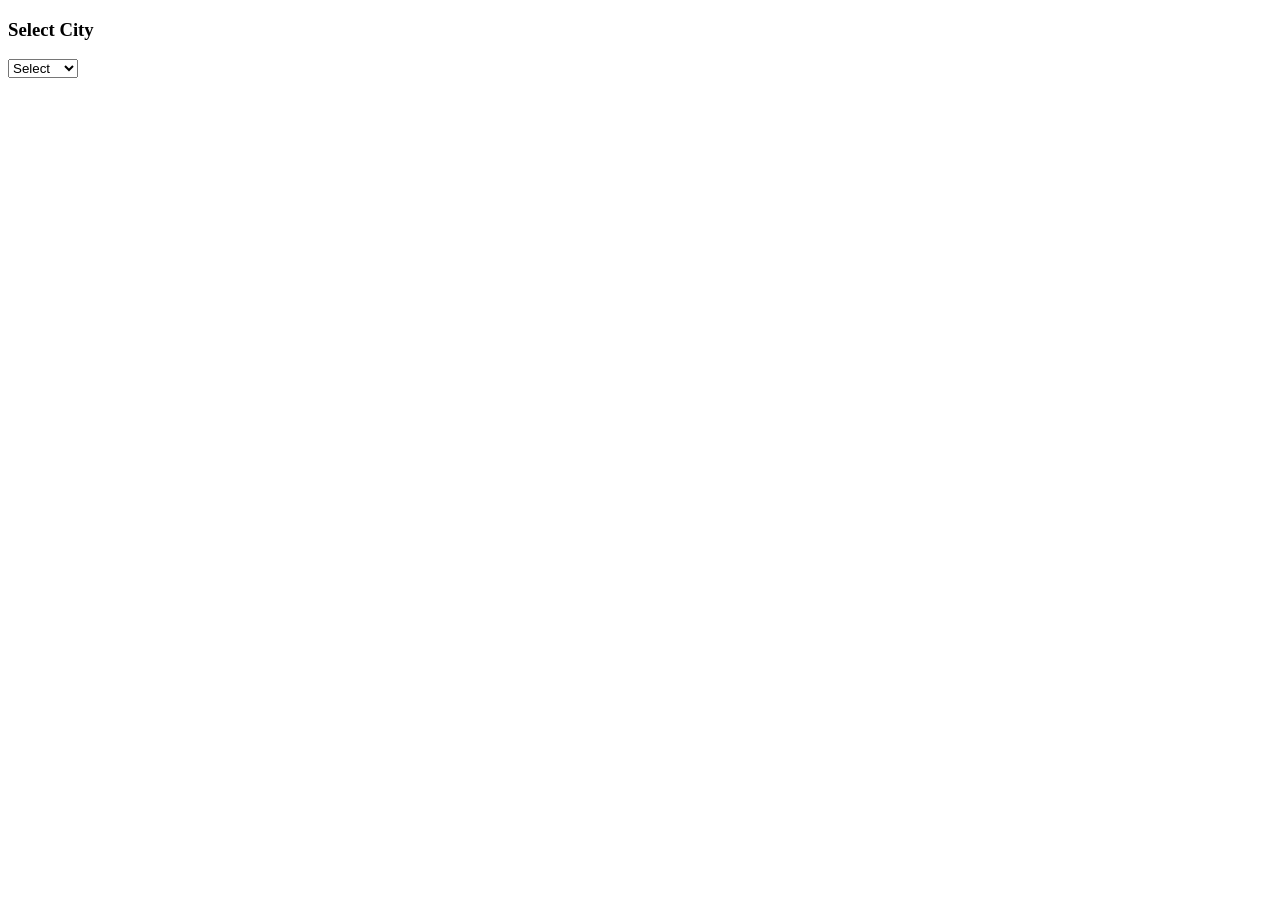
<file: city.html>
<!DOCTYPE html>
<html>
<head>
<title>City Monuments</title>
</head>

<body>

<h3>Select City</h3>

<select id="city" onchange="show()">
<option value="">Select</option>
<option>Delhi</option>
<option>Agra</option>
<option>Mumbai</option>
<option>Jaipur</option>
</select>

<ul id="list"></ul>

<script>

function show(){

let c = document.getElementById("city").value;
let list = document.getElementById("list");

if(c=="Delhi"){
list.innerHTML="<li>Red Fort</li><li>Qutub Minar</li>";
}

else if(c=="Agra"){
list.innerHTML="<li>Taj Mahal</li><li>Agra Fort</li>";
}

else if(c=="Mumbai"){
list.innerHTML="<li>Gateway of India</li>";
}

else if(c=="Jaipur"){
list.innerHTML="<li>Hawa Mahal</li>";
}

else{
list.innerHTML="";
}

}

</script>

</body>
</html>
</file>
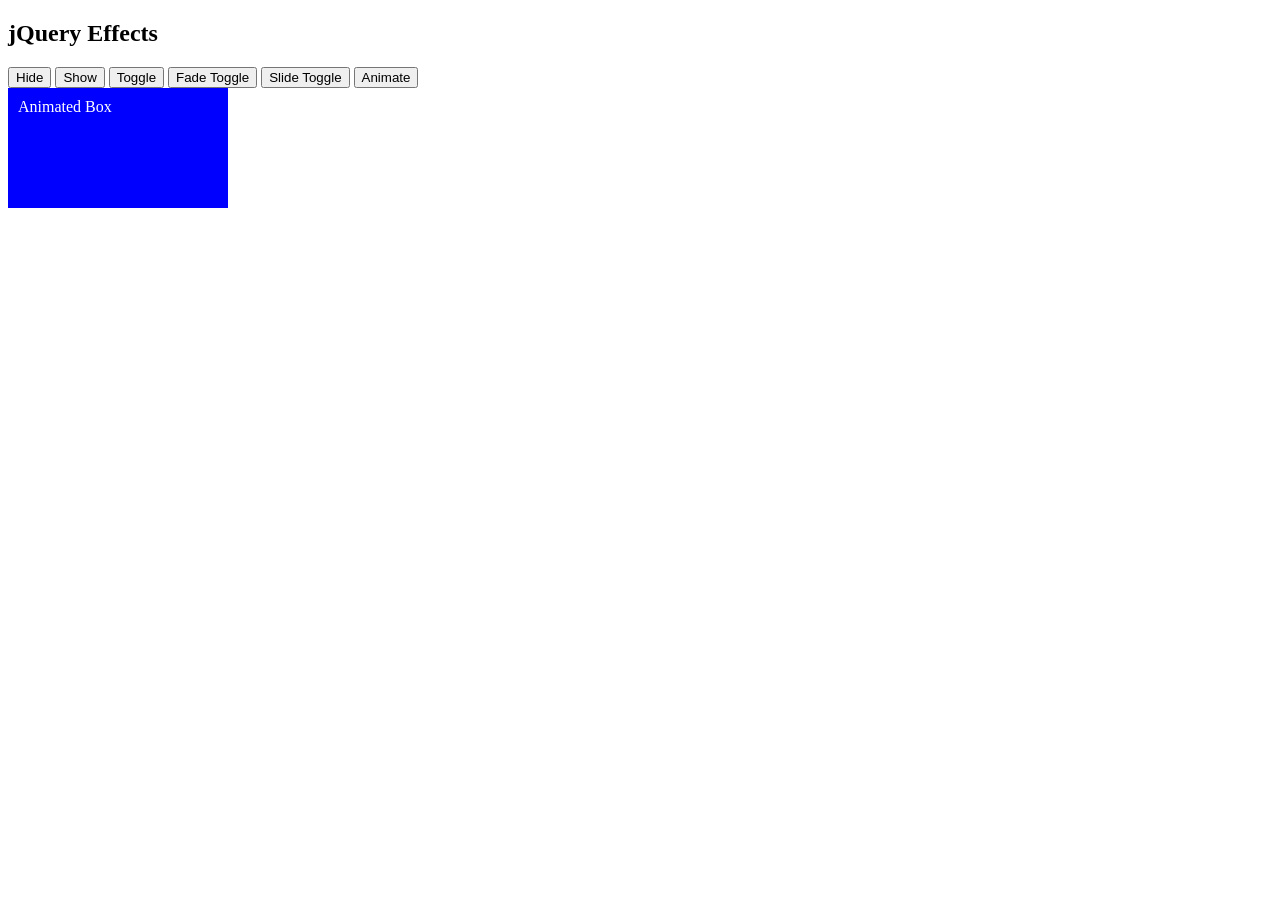
<file: JOUERY.HTML>
<!DOCTYPE html>
<html>
<head>
<title>jQuery Demo</title>

<script src="https://code.jquery.com/jquery-3.7.1.min.js"></script>

<style>
#box{
width:200px;
height:100px;
background:blue;
color:white;
padding:10px;
position:relative;
}
</style>
</head>

<body>

<h2>jQuery Effects</h2>

<button id="hide">Hide</button>
<button id="show">Show</button>
<button id="toggle">Toggle</button>
<button id="fade">Fade Toggle</button>
<button id="slide">Slide Toggle</button>
<button id="animate">Animate</button>

<div id="box">Animated Box</div>

<script>

$(document).ready(function(){





$("#hide").click(function(){
$("#box").hide();
});

$("#show").click(function(){
$("#box").show();
});

$("#toggle").click(function(){
$("#box").toggle();
});

$("#fade").click(function(){
$("#box").fadeToggle();
});

$("#slide").click(function(){
$("#box").slideToggle();
});

$("#animate").click(function(){
$("#box").animate({top:"100px"});
});

});

</script>

</body>
</html>
</file>
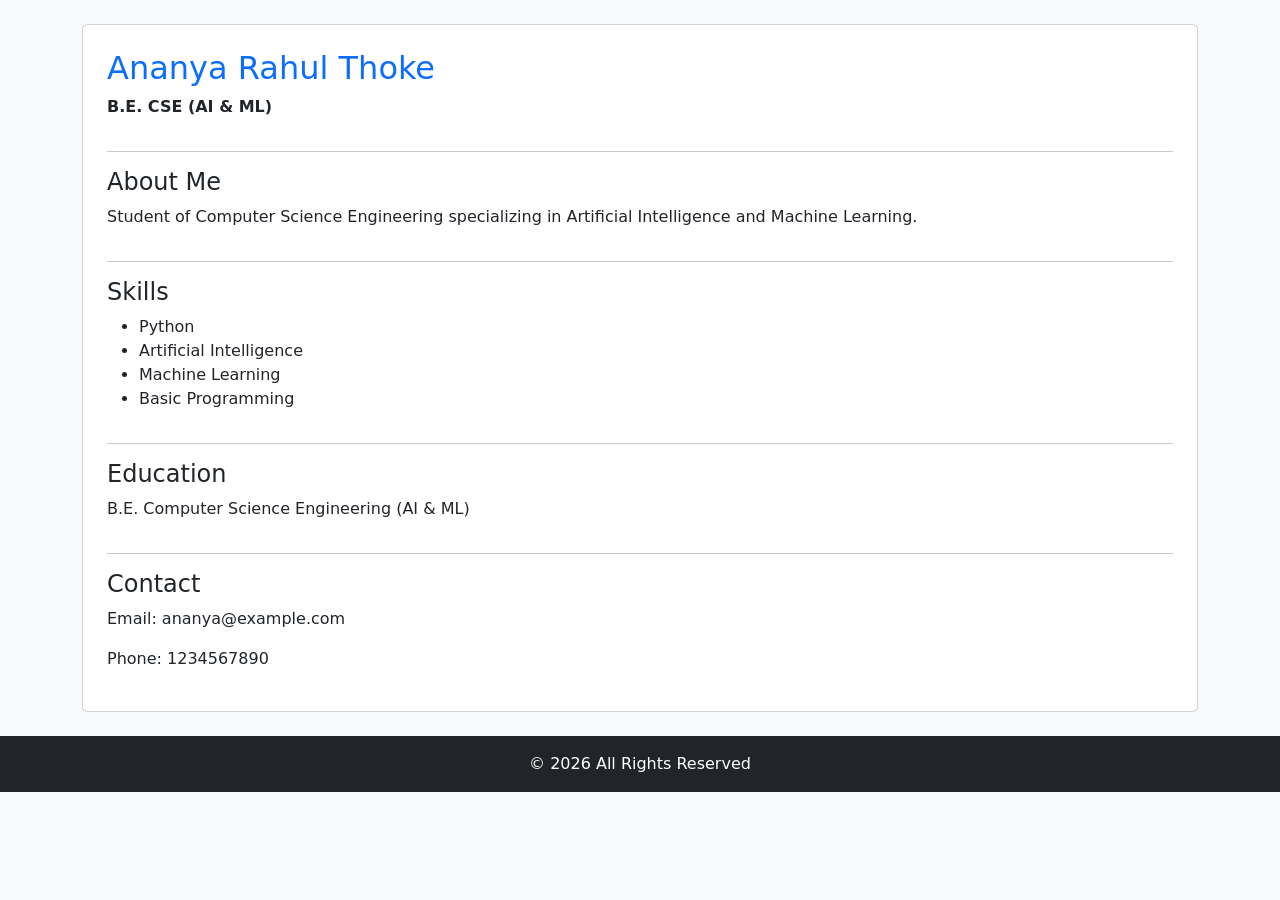
<file: resume.html>
<!DOCTYPE html>
<html>
<head>
<title>Resume</title>

<link rel="stylesheet"
href="https://cdn.jsdelivr.net/npm/bootstrap@5.3.3/dist/css/bootstrap.min.css">

</head>

<body class="bg-light">

<div class="container mt-4">

<div class="card p-4">

<h2 class="text-primary">Ananya Rahul Thoke</h2>
<p><b>B.E. CSE (AI & ML)</b></p>

<hr>

<h4>About Me</h4>
<p>Student of Computer Science Engineering specializing in Artificial Intelligence and Machine Learning.</p>

<hr>



<h4>Skills</h4>
<ul>
<li>Python</li>
<li>Artificial Intelligence</li>
<li>Machine Learning</li>
<li>Basic Programming</li>
</ul>

<hr>

<h4>Education</h4>
<p>B.E. Computer Science Engineering (AI & ML)</p>

<hr>

<h4>Contact</h4>
<p>Email: ananya@example.com</p>
<p>Phone: 1234567890</p>

</div>

</div>

<footer class="text-center mt-4 p-3 bg-dark text-white">
© 2026 All Rights Reserved
</footer>

</body>
</html>
</file>
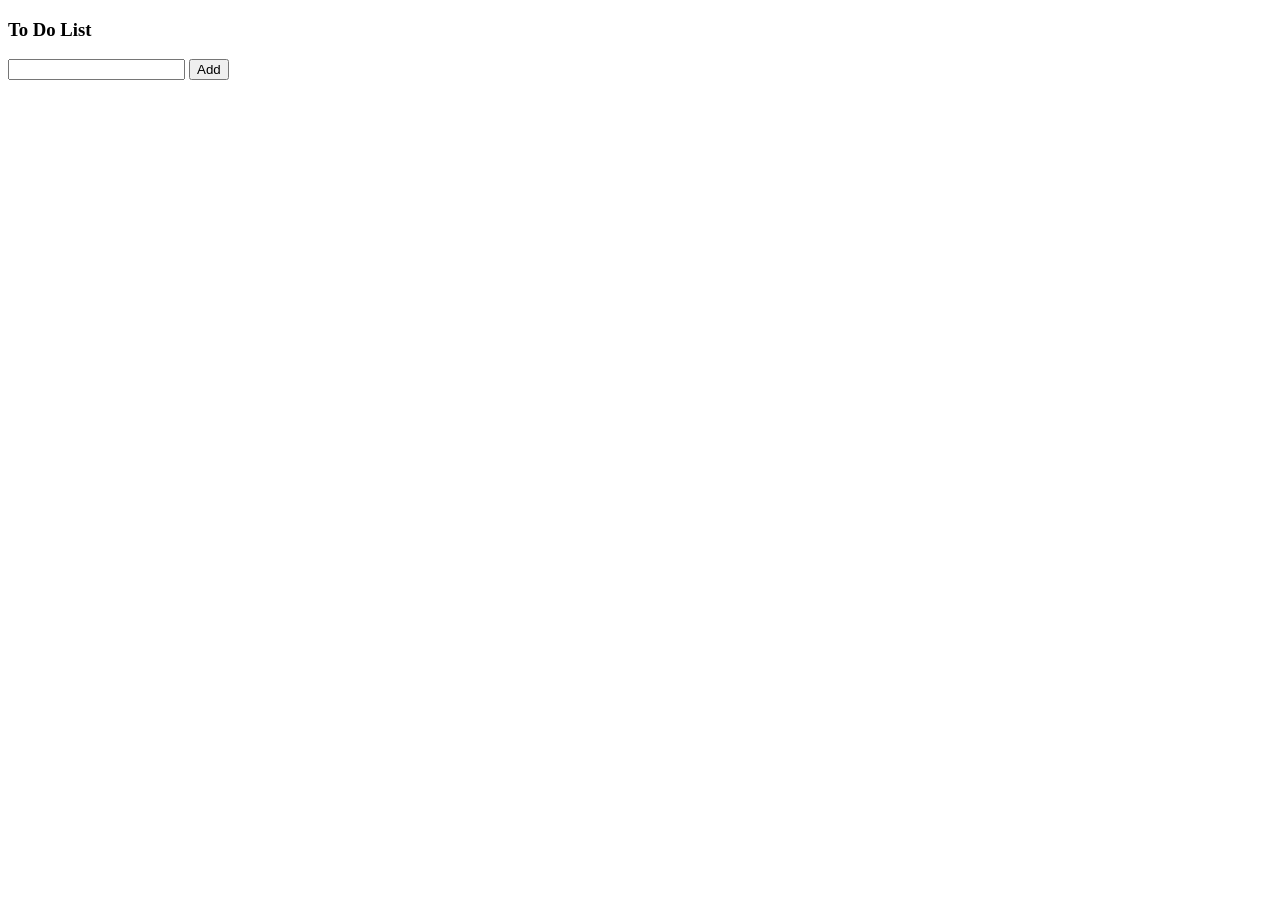
<file: TO DO .HTML>
<!DOCTYPE html>
<html>
<head>
<title>Simple To Do</title>
</head>

<body>

<h3>To Do List</h3>

<input type="text" id="task">
<button onclick="addTask()">Add</button>

<ul id="list"></ul>

<script>

function addTask(){

let t = document.getElementById("task").value;
if(t=="") return;

let li = document.createElement("li");

li.innerHTML =
"<input type='checkbox' onclick='this.nextElementSibling.style.textDecoration = this.checked ? \"line-through\" : \"none\"'> "
+ "<span>"+t+"</span> "
+ "<button onclick='this.parentElement.remove()'>Delete</button>";

document.getElementById("list").appendChild(li);

document.getElementById("task").value="";

}

</script>

</body>
</html>
</file>
